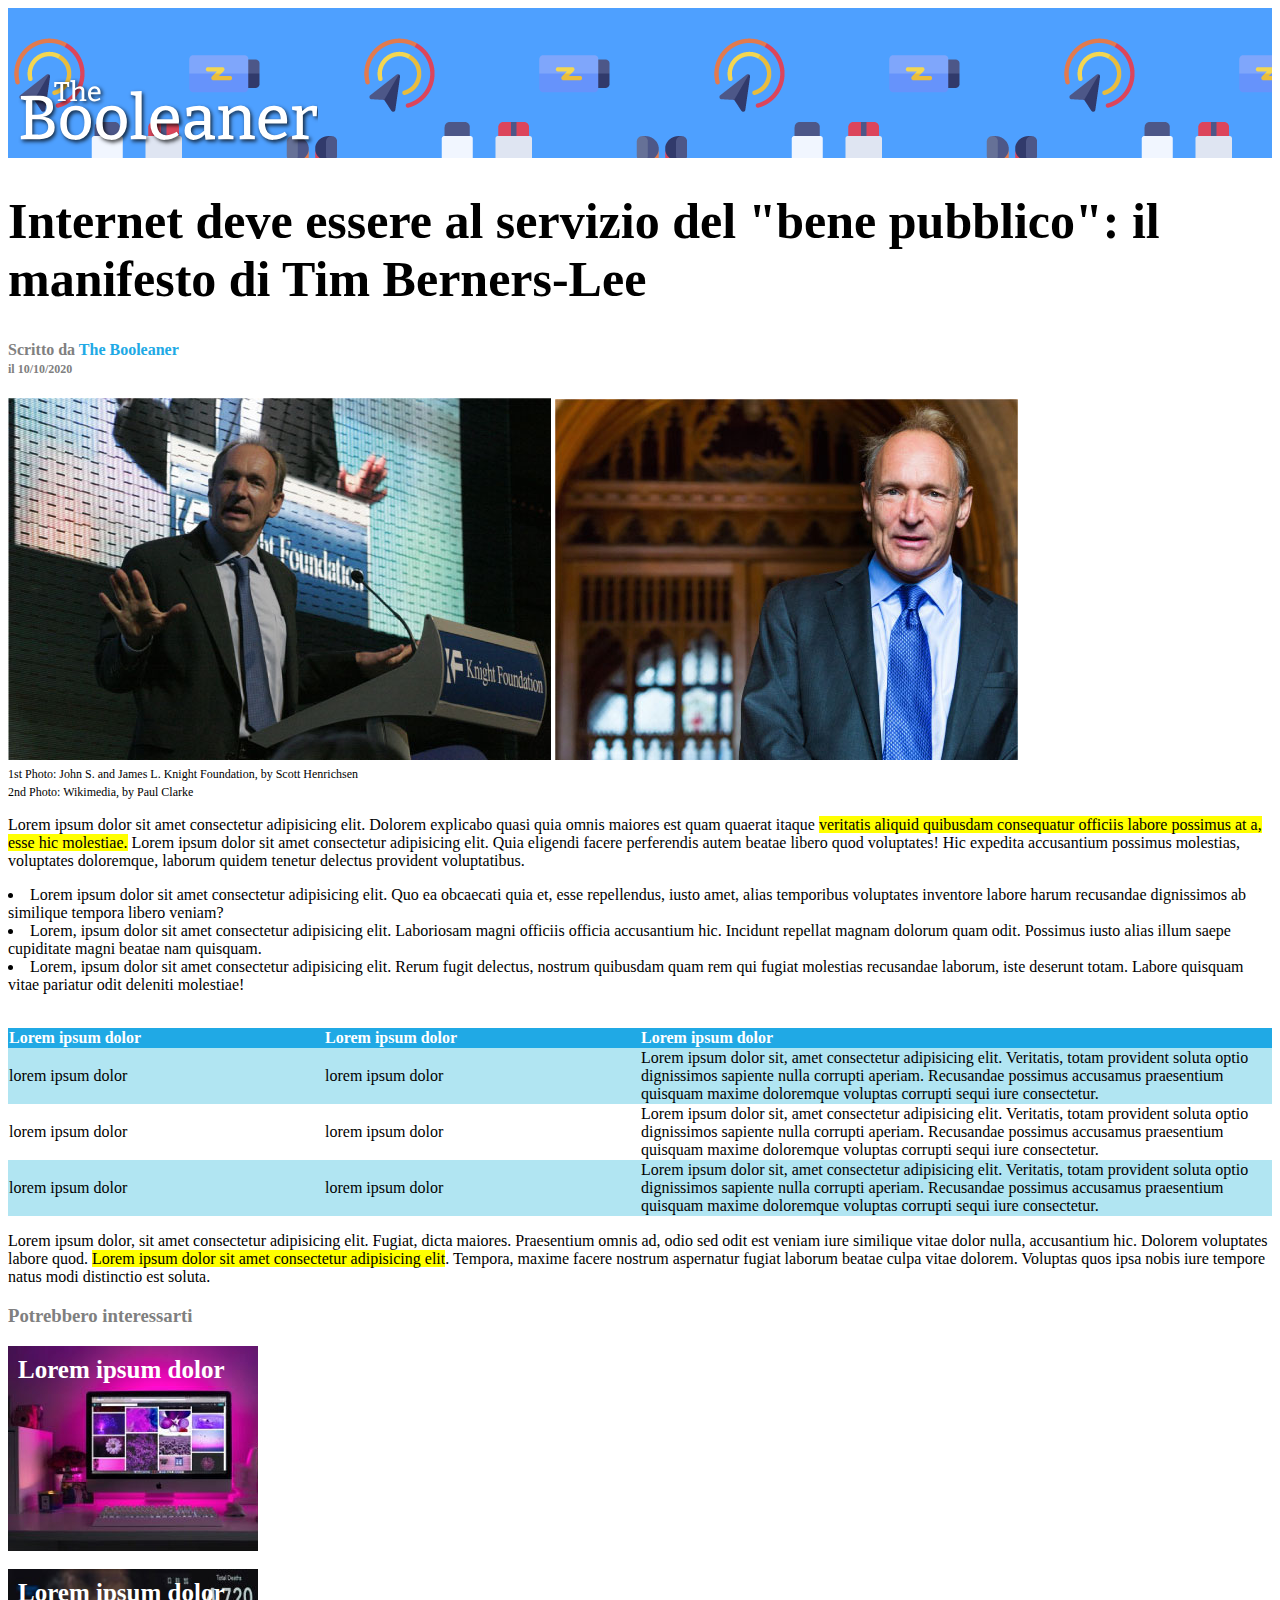
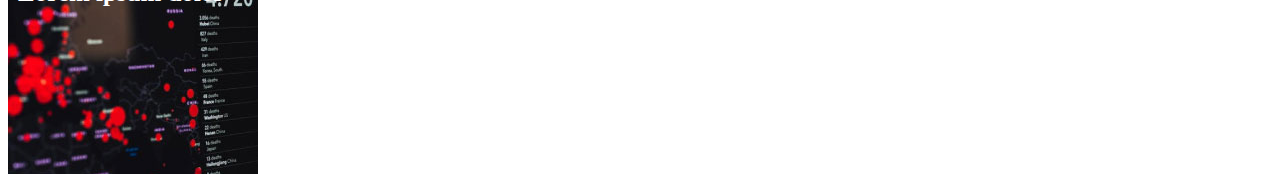
<file: index.html>
<!DOCTYPE html>
<html lang="en">
<head>
    <meta charset="UTF-8">
    <meta http-equiv="X-UA-Compatible" content="IE=edge">
    <meta name="viewport" content="width=device-width, initial-scale=1.0">
    <title>The Booleaner</title>
    <link rel="stylesheet" href="css/style.css">
</head>
<body>
        

    <!-- inizio intestazione pagina -->
    <header>
        <div id="logo-booleaner">
            <img class="logo" src="img/logo.svg" alt="Booleaner">
        </div>    
    </header>
    <!-- fine intestazione -->


    <!-- inizio corpo della pagina -->
    <main>
        <!-- inzio sezione con foto e didascalie Tim Berners -->
        <section>
            <h1>Internet deve essere al servizio del "bene pubblico": il manifesto di Tim Berners-Lee <br></h1>
            <h4>Scritto da
                <span class="autore">The Booleaner</span>
                <br>
                <span class="data">il 10/10/2020</span>
            </h4>
            <img src="img/tim-1.jpg" alt="Tim berners conferenza">
            <img src="img/tim-2.jpg" alt="tim berners primo piano">
            <br>
            <span class="dida">1st Photo: John S. and James L. Knight Foundation, by Scott Henrichsen<br>2nd Photo: Wikimedia, by Paul Clarke</span>
        </section>
        <!-- fine sezione foto e didascalie Berners -->

        <!-- inizio sezione paragrafo e elenco puntato -->
        <section>
            <p>Lorem ipsum dolor sit amet consectetur adipisicing elit. Dolorem explicabo quasi quia omnis maiores est quam quaerat itaque <span class="evidenziato">veritatis aliquid quibusdam consequatur officiis labore possimus at a, esse hic molestiae.</span> Lorem ipsum dolor sit amet consectetur adipisicing elit. Quia eligendi facere perferendis autem beatae libero quod voluptates! Hic expedita accusantium possimus molestias, voluptates doloremque, laborum quidem tenetur delectus provident voluptatibus.</p>

            <ul>
                <li>Lorem ipsum dolor sit amet consectetur adipisicing elit. Quo ea obcaecati quia et, esse repellendus, iusto amet, alias temporibus voluptates inventore labore harum recusandae dignissimos ab similique tempora libero veniam?</li>
                <li>Lorem, ipsum dolor sit amet consectetur adipisicing elit. Laboriosam magni officiis officia accusantium hic. Incidunt repellat magnam dolorum quam odit. Possimus iusto alias illum saepe cupiditate magni beatae nam quisquam.</li>
                <li>Lorem, ipsum dolor sit amet consectetur adipisicing elit. Rerum fugit delectus, nostrum quibusdam quam rem qui fugiat molestias recusandae laborum, iste deserunt totam. Labore quisquam vitae pariatur odit deleniti molestiae!</li>
                
            </ul>
            <br>

        </section>
        <!-- fine sezione paragrafo e elenco puntato -->

        <!-- inizio sezione tabella e paragrafo -->
        <section>
            <table>
                <thead>
                    <tr>
                        <th>Lorem ipsum dolor</th>
                        <th>Lorem ipsum dolor</th>
                        <th class="last">Lorem ipsum dolor</th>
                    </tr>                    
                </thead>

                <tbody>
                    <tr class="azzurrina">
                        <td>lorem ipsum dolor</td>
                        <td>lorem ipsum dolor</td>
                        <td>Lorem ipsum dolor sit, amet consectetur adipisicing elit. Veritatis, totam provident soluta optio dignissimos sapiente nulla corrupti aperiam. Recusandae possimus accusamus praesentium quisquam maxime doloremque voluptas corrupti sequi iure consectetur.</td>
                        
                    </tr>
                    <tr>
                        <td>lorem ipsum dolor</td>
                        <td>lorem ipsum dolor</td>
                        <td>Lorem ipsum dolor sit, amet consectetur adipisicing elit. Veritatis, totam provident soluta optio dignissimos sapiente nulla corrupti aperiam. Recusandae possimus accusamus praesentium quisquam maxime doloremque voluptas corrupti sequi iure consectetur.</td>
                        
                    </tr>
                    <tr class="azzurrina">
                        <td>lorem ipsum dolor</td>
                        <td>lorem ipsum dolor</td>
                        <td>Lorem ipsum dolor sit, amet consectetur adipisicing elit. Veritatis, totam provident soluta optio dignissimos sapiente nulla corrupti aperiam. Recusandae possimus accusamus praesentium quisquam maxime doloremque voluptas corrupti sequi iure consectetur.</td>
                        
                    </tr>


                </tbody>
            </table>
            <p>Lorem ipsum dolor, sit amet consectetur adipisicing elit. Fugiat, dicta maiores. Praesentium omnis ad, odio sed odit est veniam iure similique vitae dolor nulla, accusantium hic. Dolorem voluptates labore quod. <span class="evidenziato">Lorem ipsum dolor sit amet consectetur adipisicing elit</span>. Tempora, maxime facere nostrum aspernatur fugiat laborum beatae culpa vitae dolorem. Voluptas quos ipsa nobis iure tempore natus modi distinctio est soluta.</p>

        </section>
        <!-- fine sezione tabella e paragrafo -->

        <!-- inizio sezione chiusura pagina -->
        <section>
            <h3>Potrebbero interessarti</h3>
            <div class="monitor">
                <span class="nome-img">Lorem ipsum dolor</span>
            </div>
            <br>
            <div class="grafico">
                <span class="nome-img">Lorem ipsum dolor</span>
            </div>       
                       
        </section>
        <!-- fine sezione chiusura pagina -->

    </main>
    <!-- fine corpo pagina -->

</body>
</html>
</file>
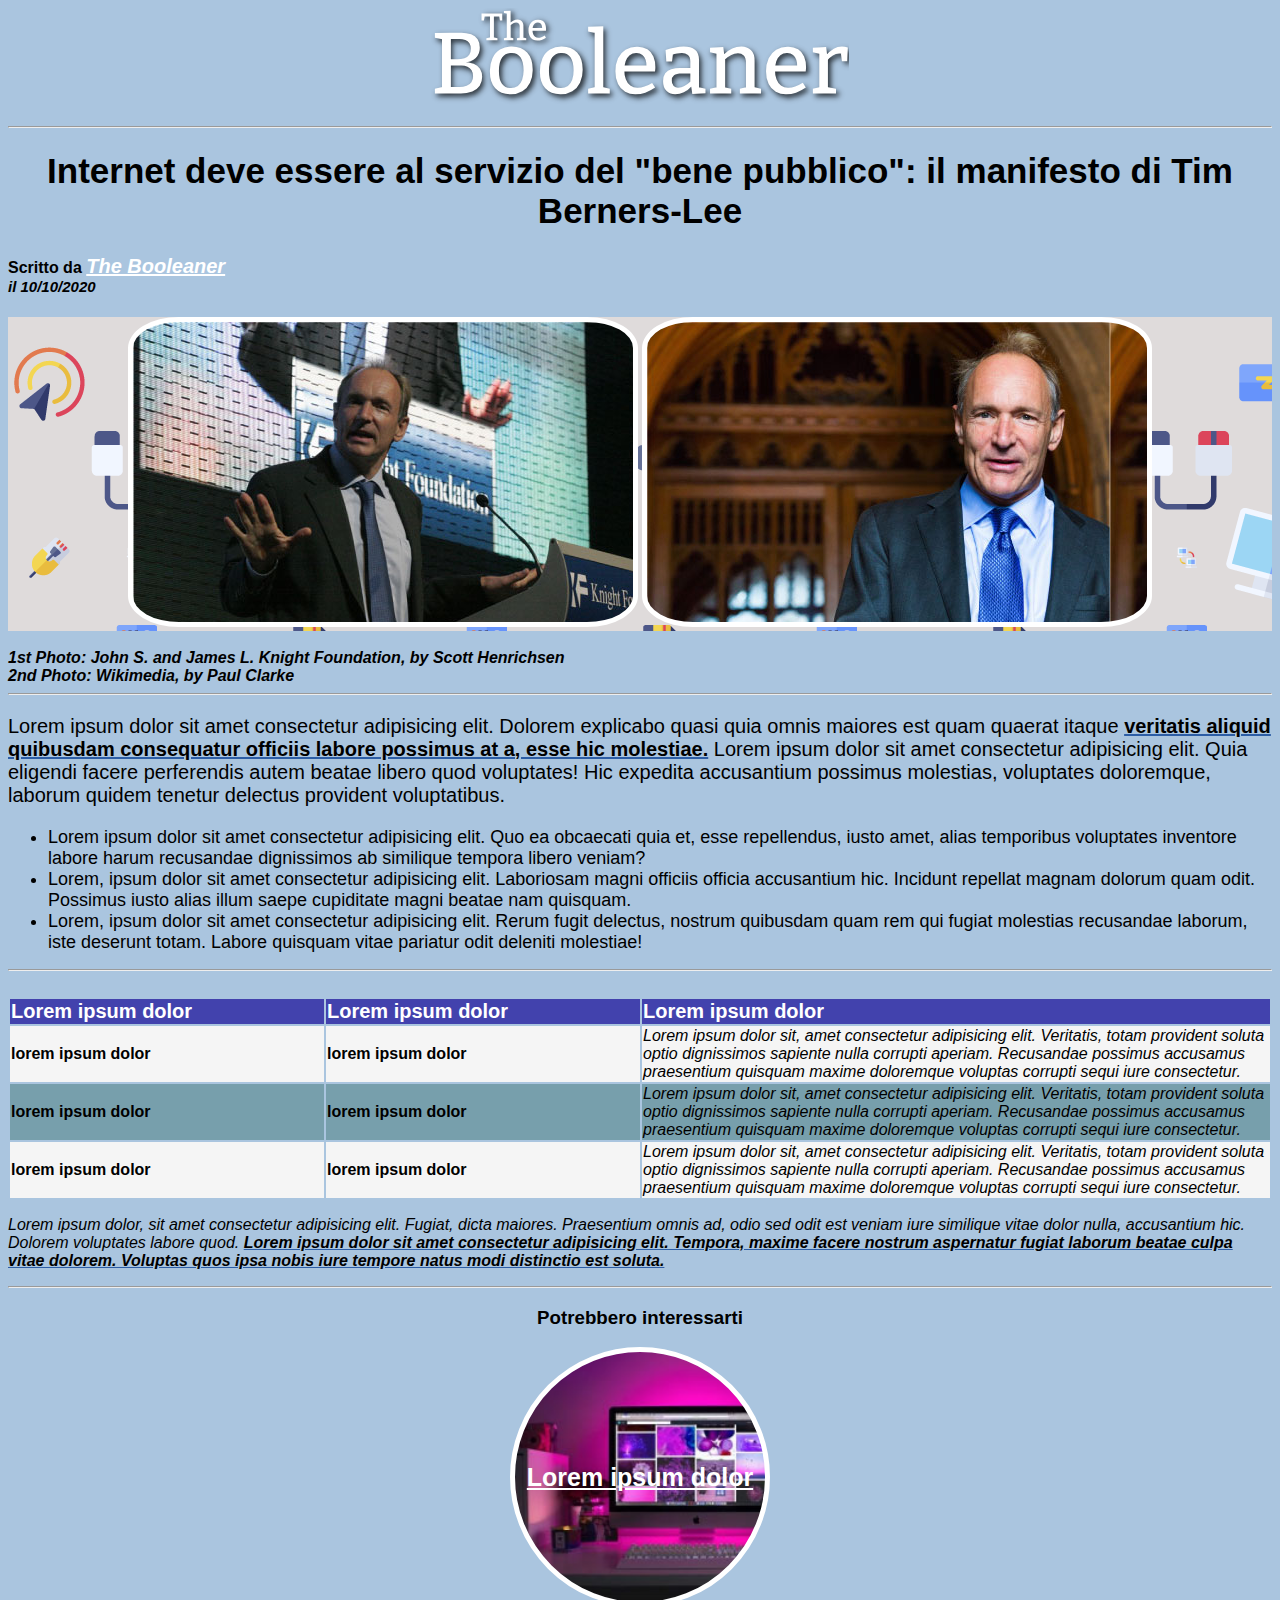
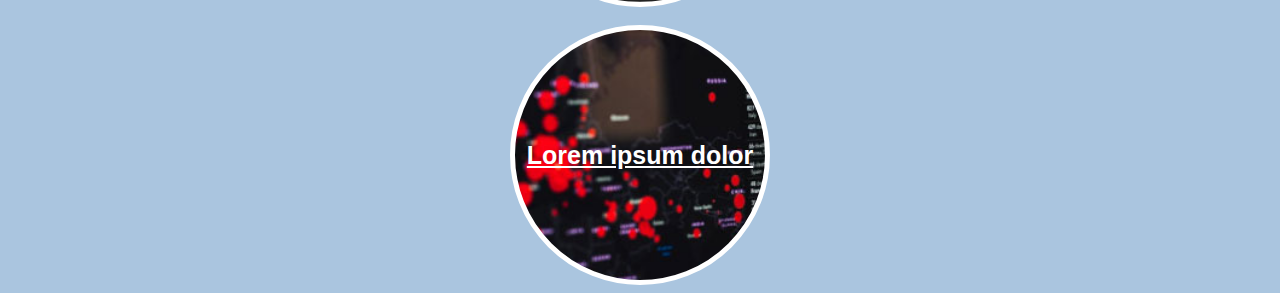
<file: bonus/index.html>
<!DOCTYPE html>
<html lang="en">
<head>    
    <meta charset="UTF-8">
    <meta http-equiv="X-UA-Compatible" content="IE=edge">
    <meta name="viewport" content="width=device-width, initial-scale=1.0">
    <title>The Booleaner</title>
    <link rel="stylesheet" href="css/style.css">
        
</head>
<body>
        

    <!-- inizio intestazione pagina -->
    <header>
        <div id="logo">
            <img src="img/logo.svg" alt="logo Booleaner">
        </div>
        <hr>
           
    </header>
    <!-- fine intestazione -->


    <!-- inizio corpo della pagina -->
    <main>
        <!-- inzio sezione con foto e didascalie Tim Berners -->
        <section>
            <h1>Internet deve essere al servizio del "bene pubblico": il manifesto di Tim Berners-Lee</h1>
            <h4>Scritto da
                <span class="autore">The Booleaner</span>
                <br>
                <span class="data">il 10/10/2020</span>
            </h4>
            <div class="contenitore-tim">
                <div class="img-1"></div>
                <div class="img-2"></div> 
            </div> 
                      
          
             <br>
            <span class="dida">1st Photo: John S. and James L. Knight Foundation, by Scott Henrichsen<br>2nd Photo: Wikimedia, by Paul Clarke</span>
            <hr>
        </section>
        <!-- fine sezione foto e didascalie Berners -->

        <!-- inizio sezione paragrafo e elenco puntato -->
        <section>
            <p class="paragrafo">Lorem ipsum dolor sit amet consectetur adipisicing elit. Dolorem explicabo quasi quia omnis maiores est quam quaerat itaque <span class="evidenziato">veritatis aliquid quibusdam consequatur officiis labore possimus at a, esse hic molestiae.</span> Lorem ipsum dolor sit amet consectetur adipisicing elit. Quia eligendi facere perferendis autem beatae libero quod voluptates! Hic expedita accusantium possimus molestias, voluptates doloremque, laborum quidem tenetur delectus provident voluptatibus.</p>

            <ul>
                <li>Lorem ipsum dolor sit amet consectetur adipisicing elit. Quo ea obcaecati quia et, esse repellendus, iusto amet, alias temporibus voluptates inventore labore harum recusandae dignissimos ab similique tempora libero veniam?</li>
                <li>Lorem, ipsum dolor sit amet consectetur adipisicing elit. Laboriosam magni officiis officia accusantium hic. Incidunt repellat magnam dolorum quam odit. Possimus iusto alias illum saepe cupiditate magni beatae nam quisquam.</li>
                <li>Lorem, ipsum dolor sit amet consectetur adipisicing elit. Rerum fugit delectus, nostrum quibusdam quam rem qui fugiat molestias recusandae laborum, iste deserunt totam. Labore quisquam vitae pariatur odit deleniti molestiae!</li>
                
            </ul>
            <hr>
            <br>

        </section>
        <!-- fine sezione paragrafo e elenco puntato -->

        <!-- inizio sezione tabella e paragrafo -->
        <section>
            <table>
                <thead>
                    <tr>
                        <th>Lorem ipsum dolor</th>
                        <th>Lorem ipsum dolor</th>
                        <th class="last">Lorem ipsum dolor</th>
                    </tr>                    
                </thead>

                <tbody>
                    <tr class="bianco">
                        <td class="bold">lorem ipsum dolor</td>
                        <td class="bold">lorem ipsum dolor</td>
                        <td class="corsivo">Lorem ipsum dolor sit, amet consectetur adipisicing elit. Veritatis, totam provident soluta optio dignissimos sapiente nulla corrupti aperiam. Recusandae possimus accusamus praesentium quisquam maxime doloremque voluptas corrupti sequi iure consectetur.</td>
                        
                    </tr>
                    <tr>
                        <td class="bold">lorem ipsum dolor</td>
                        <td class="bold">lorem ipsum dolor</td>
                        <td class="corsivo">Lorem ipsum dolor sit, amet consectetur adipisicing elit. Veritatis, totam provident soluta optio dignissimos sapiente nulla corrupti aperiam. Recusandae possimus accusamus praesentium quisquam maxime doloremque voluptas corrupti sequi iure consectetur.</td>
                        
                    </tr>
                    <tr class="bianco">
                        <td class="bold">lorem ipsum dolor</td>
                        <td class="bold">lorem ipsum dolor</td>
                        <td class="corsivo">Lorem ipsum dolor sit, amet consectetur adipisicing elit. Veritatis, totam provident soluta optio dignissimos sapiente nulla corrupti aperiam. Recusandae possimus accusamus praesentium quisquam maxime doloremque voluptas corrupti sequi iure consectetur.</td>
                        
                    </tr>


                </tbody>
            </table>
            <p class="finale">Lorem ipsum dolor, sit amet consectetur adipisicing elit. Fugiat, dicta maiores. Praesentium omnis ad, odio sed odit est veniam iure similique vitae dolor nulla, accusantium hic. Dolorem voluptates labore quod. <span class="evidenziato">Lorem ipsum dolor sit amet consectetur adipisicing elit. Tempora, maxime facere nostrum aspernatur fugiat laborum beatae culpa vitae dolorem. Voluptas quos ipsa nobis iure tempore natus modi distinctio est soluta.</span></p>
            <hr>

        </section>
        <!-- fine sezione tabella e paragrafo -->

        <!-- inizio sezione chiusura pagina -->
        <section id="interessi">
            <h3>Potrebbero interessarti</h3>
            <div class="monitor">
                <span class="id-img">Lorem ipsum dolor</span>
            </div>
            <br><br>
            <div class="grafico">
                <span class="id-img">Lorem ipsum dolor</span>
            </div>       
                       
        </section>
        <!-- fine sezione chiusura pagina -->

    </main>
    <!-- fine corpo pagina -->

</body>
</html>
</file>
<file: css/style.css>
/* header */


/* intestazione con pattern */
header{
    
    background-image: url(../img/pattern.png);
    background-repeat: repeat;
    height: 150px;
    background-color: #4ea0ff

}

/* contenitore logo */
#logo-booleaner{
    
    height: 100%;
    width: 300px;
    
}

/* misura e posizione logo */
.logo{
    position: relative;
    top: 70px;
    left: 10px;
}

/* proprietà sezione foto e dida */

h1{
    font-size: 50px;
}

h4, h3{
    color: #808080;

}

.autore{
    color: #20a9e5;
}

.data{
    font-size: 12px;
}

.dida{
    font-size: 12px;
}

/* proprietà paragrafo e elenco puntato */

.evidenziato{
    background-color: yellow;
}

ul{
    list-style-position: inside;
    padding-left: 0;
}

/* proprietò tabella */

table{
    width: 100%;
    text-align: left;
    border-collapse: collapse;
}

thead{
    background-color: #20a9e5;
    color: white;
}

th{
    width: 25%;
}
.last{
    width: 50%;
}

.azzurrina{
    background-color: #b1e5f2;

}

/* fine esercizio */

.monitor{
    background-image: url(../img/monitor.jpg);
    height: 205px;
    width: 250px;
}

.grafico{
    background-image: url(../img/graph.jpg);
    height: 205px;
    width: 250px;
}

.nome-img{
    color: white;
    font-size: 25px;
    font-weight: bold;
    position: relative;
    top: 10px;
    left: 10px;


}
</file>
<file: bonus/css/style.css>
/* formattazione intera pagina */

body{
    background-color: rgb(170, 197, 223);
    font-family: -apple-system, BlinkMacSystemFont, 'Segoe UI', Roboto, Oxygen, Ubuntu, Cantarell, 'Open Sans', 'Helvetica Neue', sans-serif
}

/* formattazione header */

#logo{
    width: 33%;
    display:block;
    margin:0px auto;
    text-align:center;
       

}

/* formattazione titolo e autore */

h1{
    font-size: 35px;
    text-align: center;
}

.autore{
    font-style: oblique;
    font-size: 20px;
    color: rgb(255, 255, 255);
    text-decoration: underline;
}

.data{
    font-style: oblique;
    font-size: 15px;
}

/* formattazione immagini tim */

.contenitore-tim{
    background-image: url(../img/pattern.png);
    text-align:center;
    background-color: rgb(223, 219, 219);
    height: 100%;

}


.img-1{
    background-image: url(../img/tim-1.jpg);
    width: 500px;
    height: 300px;
    border-radius: 10%;
    border: 5px solid rgb(255, 255, 255);
    display: inline-block;
    
}

.img-2{
    background-image: url(../img/tim-2.jpg);
    width: 500px;
    height: 300px;
    border-radius: 10%;
    border: 5px solid rgb(255, 255, 255);
    display: inline-block;
    
}

.dida{
    font-weight: bold;
    font-style: oblique;
}

/* sezione paragrafo e elenco */

.paragrafo{

    font-size: 20px;
}

li{
    font-size: 18px;
}

/* sezione tabella */

table{
    width: 100%;
    text-align: left;

}

thead{
    background-color: rgb(66, 66, 173);
    color: white;
}

tr{
    width: 25%;
}

th{
    font-size: 20px;
}
.last{
    width: 50%;
}

tbody{
    background-color: rgb(119, 159, 172);
}

.bianco{
    background-color: whitesmoke;
}

.bold{
    font-weight: bold;
}

.corsivo{
    font-style: oblique;
}

/* paragrafo finale */

.finale{

    font-style: oblique;
}

.evidenziato{
    text-decoration: underline rgb(44, 93, 165);
    font-weight: bold;

}

#interessi{
    text-align: center;

}

.monitor{
   
    background-image: url(../img/monitor.jpg);
    background-size: cover;
    border-radius: 50%;
    width: 250px;
    height: 250px;
    display: inline-block;
    border: 5px solid white;
}

.grafico{
    
    background-image: url(../img/graph.jpg);
    background-size: cover;
    border-radius: 50%;
    width: 250px;
    height: 250px;
    display: inline-block;
    border: 5px solid white;
}

.id-img{
    color: white;
    font-size: 25px;
    font-weight: bold;
    vertical-align: middle;
    line-height: 250px;
     text-align: center;
     text-decoration: underline;
}
</file>
